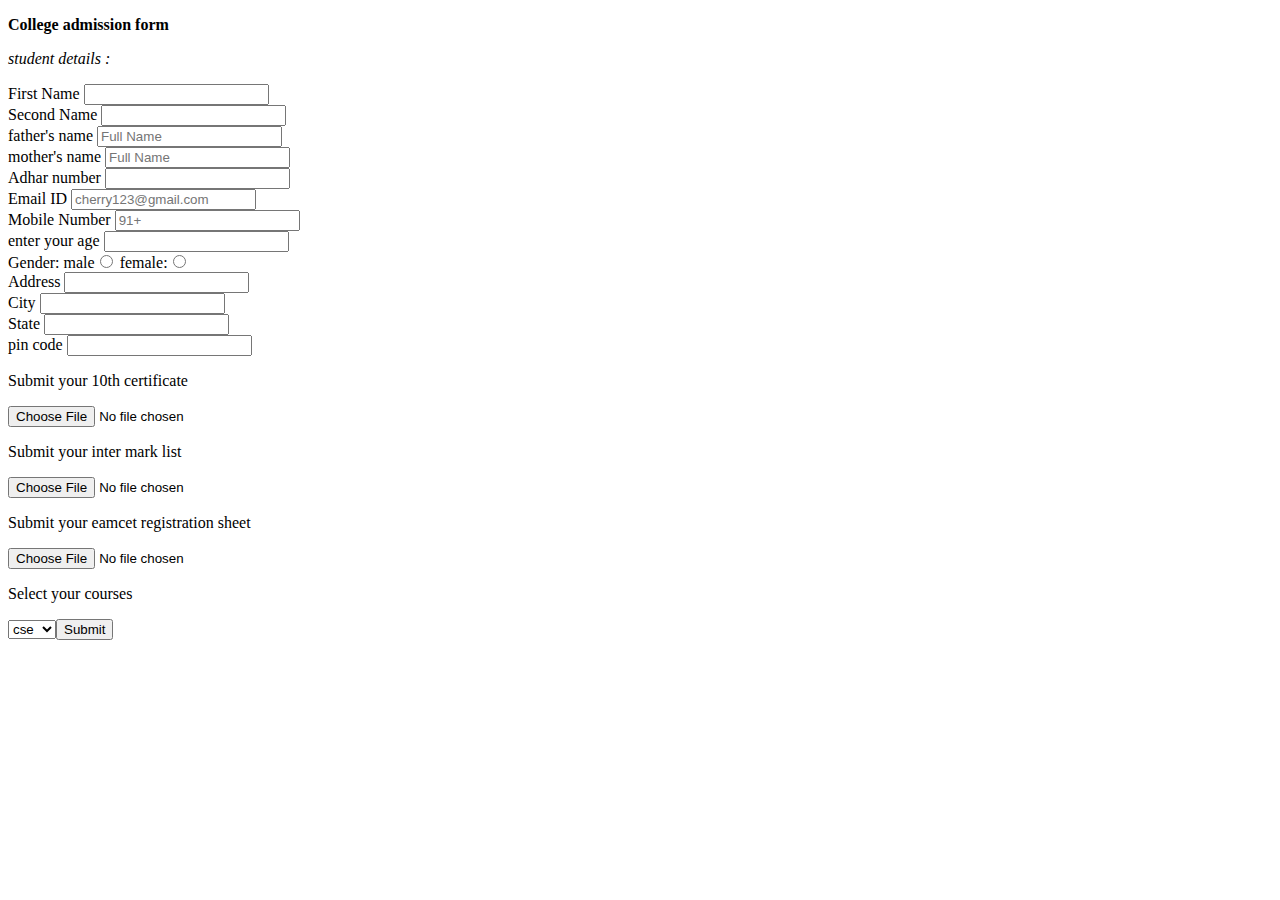
<file: index.html>
<!DOCTYPE html>
<html lang="en">
<head>
    <meta charset="UTF-8">
    <meta name="viewport" content="width=device-width, initial-scale=1.0">
    <title>Mits web club</title>
</head>
<body>
   <!-- college admission form-->
    <form action="">
    <p><strong>College admission form</strong></p>

    <p><em>student details :</em></p>
    <label for="Name">First Name</label>
    <input type="text"id="Name">
    <br>
    <label for="Name">Second Name</label>
    <input type="text"id="Name">
    <br>
    <label for="father's name">father's name</label>
    <input type="text"id="father's name"placeholder="Full Name">
    <br>
    <label for="mother's name">mother's name</label>
    <input type="text"id="mother's name"placeholder="Full Name">
    <br>
    <label for="Adhar number">Adhar number</label>
    <input type="tel"id="Adhar number">
    <br>
    <label for="email id">Email ID</label>
    <input type="text"id="email id"placeholder="cherry123@gmail.com">
    <br>
    <label for="Mobile Number">Mobile Number</label>
    <input type="tel"id="Mobile Number"placeholder="91+">
    <br>
    <label for="age">enter your age</label>
    <input type="number"id="age">
    <br>
    Gender:
    male<input type="radio" name="Gender">
    female:<input type="radio" name="Gender">
    <br>
    <label for="Address">Address</label>
    <input type="text"id="Address">
    <br>
    <label for="City">City</label>
    <input type="text"id="City">
    <br>
    <label for="State">State</label>
    <input type="text"id="State">
    <br>
    <label for="pin code">pin code</label>
    <input type="tel"id="pin code">
    <br>
    <p>Submit your 10th certificate</p>
    <input type="file">
    <br>
    <p>Submit your inter mark list</p>
    <input type="file">
    <br>
    <p>Submit your eamcet registration sheet</p>
    <input type="file">
    <br>
    <p>Select your courses</p>
    <select name="" id=""><p/select>
    <option value="">cse</option>
    <option value="">ece</option>
    <option value="">eee</option>e</option>
    <option value="">mec</option>
    <option value="">cai</option>
    <option value="">cst</option>
    <option value="">csc</option>
    <option value="">csd</option>
    <br>
    <input type="submit">
    <br>
   </form>
</body>
</html>
</file>
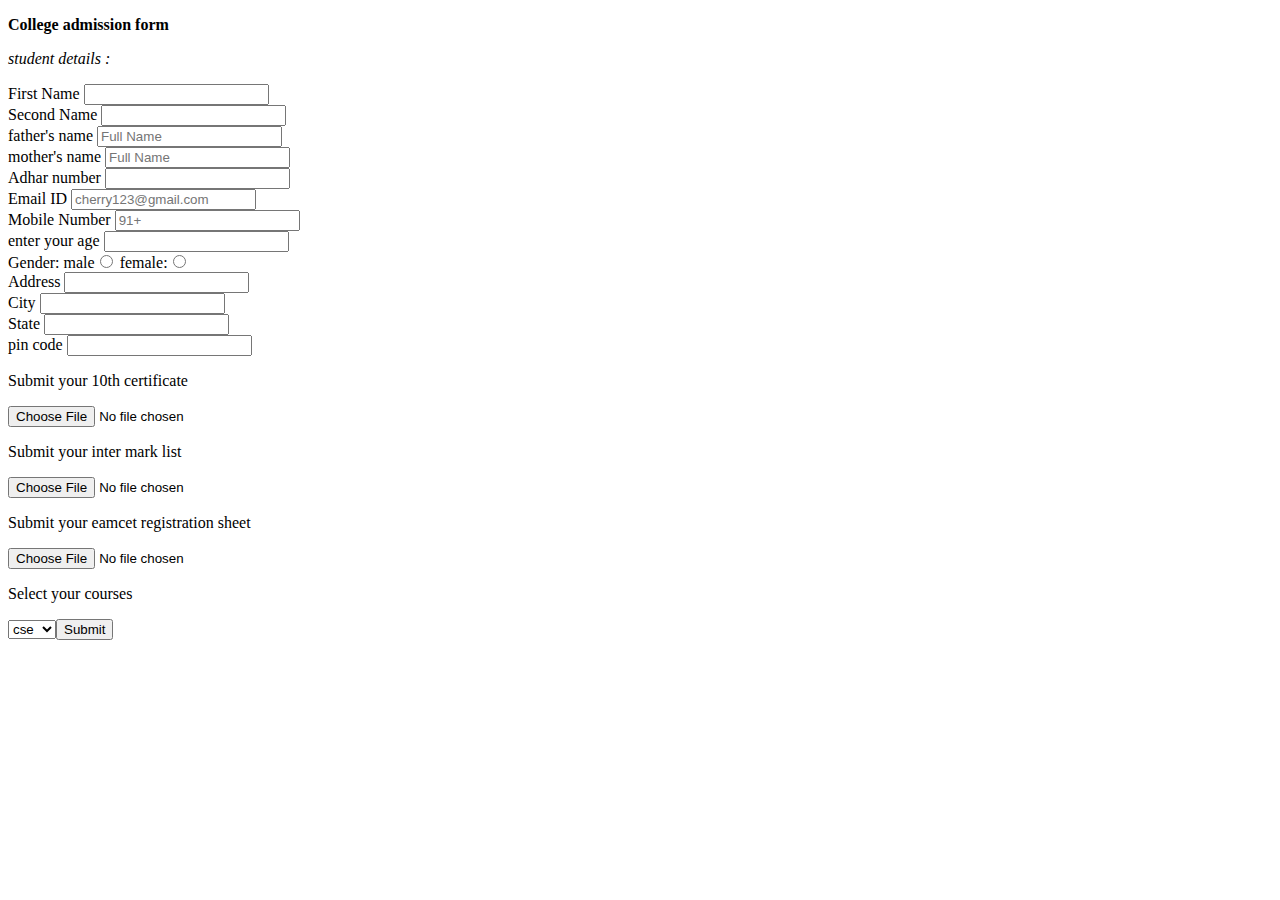
<file: COLLEGE FORM.html>
<!DOCTYPE html>
<html lang="en">
<head>
    <meta charset="UTF-8">
    <meta name="viewport" content="width=device-width, initial-scale=1.0">
    <title>Mits web club</title>
</head>
<body>
   <!-- college admission form-->
    <form action="">
    <p><strong>College admission form</strong></p>

    <p><em>student details :</em></p>
    <label for="Name">First Name</label>
    <input type="text"id="Name">
    <br>
    <label for="Name">Second Name</label>
    <input type="text"id="Name">
    <br>
    <label for="father's name">father's name</label>
    <input type="text"id="father's name"placeholder="Full Name">
    <br>
    <label for="mother's name">mother's name</label>
    <input type="text"id="mother's name"placeholder="Full Name">
    <br>
    <label for="Adhar number">Adhar number</label>
    <input type="tel"id="Adhar number">
    <br>
    <label for="email id">Email ID</label>
    <input type="text"id="email id"placeholder="cherry123@gmail.com">
    <br>
    <label for="Mobile Number">Mobile Number</label>
    <input type="tel"id="Mobile Number"placeholder="91+">
    <br>
    <label for="age">enter your age</label>
    <input type="number"id="age">
    <br>
    Gender:
    male<input type="radio" name="Gender">
    female:<input type="radio" name="Gender">
    <br>
    <label for="Address">Address</label>
    <input type="text"id="Address">
    <br>
    <label for="City">City</label>
    <input type="text"id="City">
    <br>
    <label for="State">State</label>
    <input type="text"id="State">
    <br>
    <label for="pin code">pin code</label>
    <input type="tel"id="pin code">
    <br>
    <p>Submit your 10th certificate</p>
    <input type="file">
    <br>
    <p>Submit your inter mark list</p>
    <input type="file">
    <br>
    <p>Submit your eamcet registration sheet</p>
    <input type="file">
    <br>
    <p>Select your courses</p>
    <select name="" id=""><p/select>
    <option value="">cse</option>
    <option value="">ece</option>
    <option value="">eee</option>e</option>
    <option value="">mec</option>
    <option value="">cai</option>
    <option value="">cst</option>
    <option value="">csc</option>
    <option value="">csd</option>
    <br>
    <input type="submit">
    <br>
   </form>
</body>
</html>
</file>
